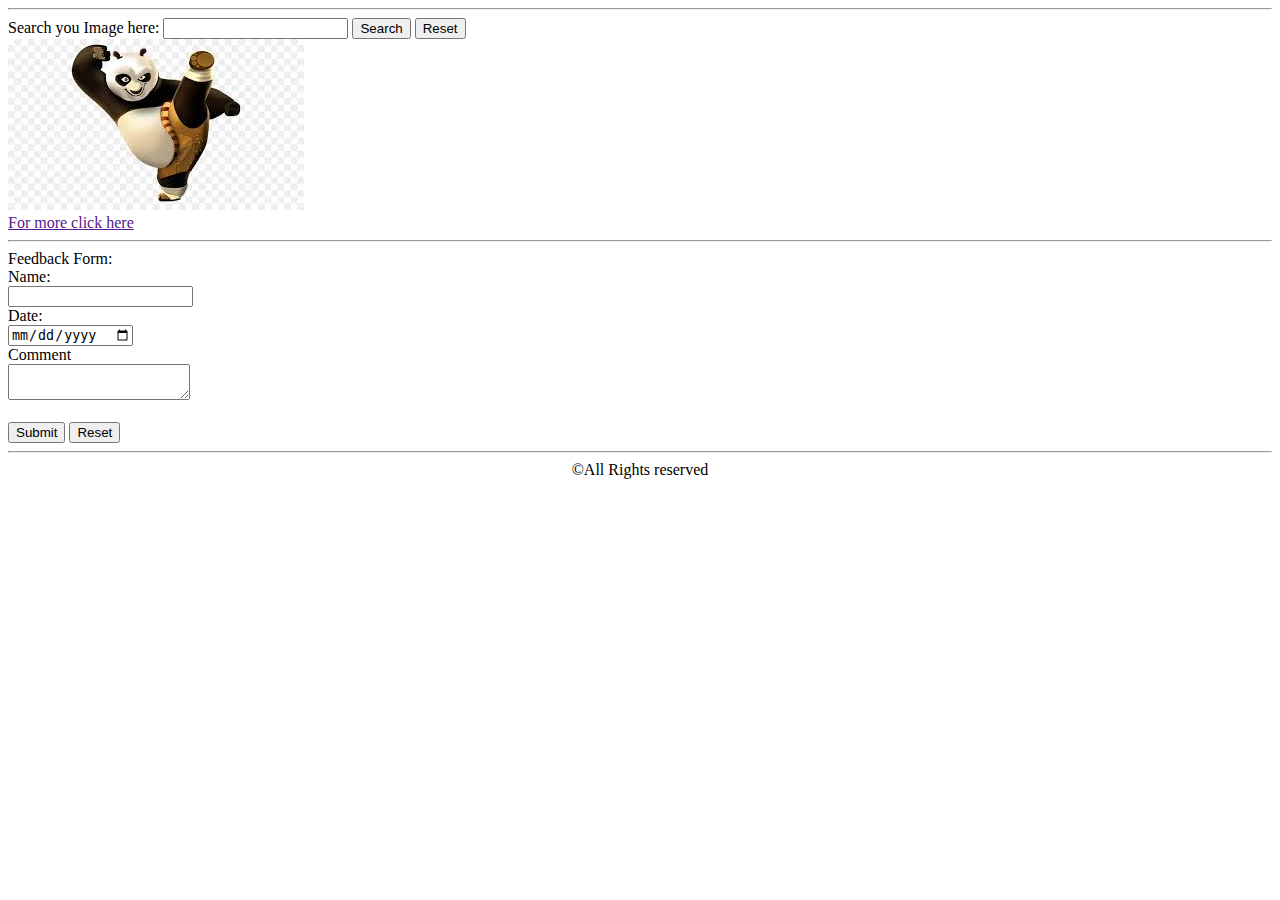
<file: index.html>
<!DOCTYPE html>
<html lang="en">

<head>
    <meta charset="UTF-8">
    <meta name="viewport" content="width=device-width, initial-scale=1.0">
    <title>Practice-Task-1</title>
</head>

<body>
    <header>
        <hr>
    </header>
    <main>
        <form action="">
            <label for="">Search you Image here: </label>
            <input type="text">
            <button>Search</button>
            <input type="reset"><br>
            <img src="assets/image/kung fu panda.jpeg" alt=""><br>
            <a href="">For more click here</a>
        </form>
        <hr>
        <form action="">
            <span>Feedback Form: </span><br>
            <label for="">Name: <br>
                <input type="text">
            </label><br>
            <label for="date">Date: <br>
                <input type="date" name="" id="date">
            </label><br>
            <label for="">Comment <br>
                <textarea name="" id=""></textarea>
            </label>
            <br>
            <br>
            <input type="submit">
            <input type="reset">
        </form>
        <hr>

    </main>
    <footer style="text-align: center;">
        <span>&copy;All Rights reserved</span>
    </footer>

</body>

</html>
</file>
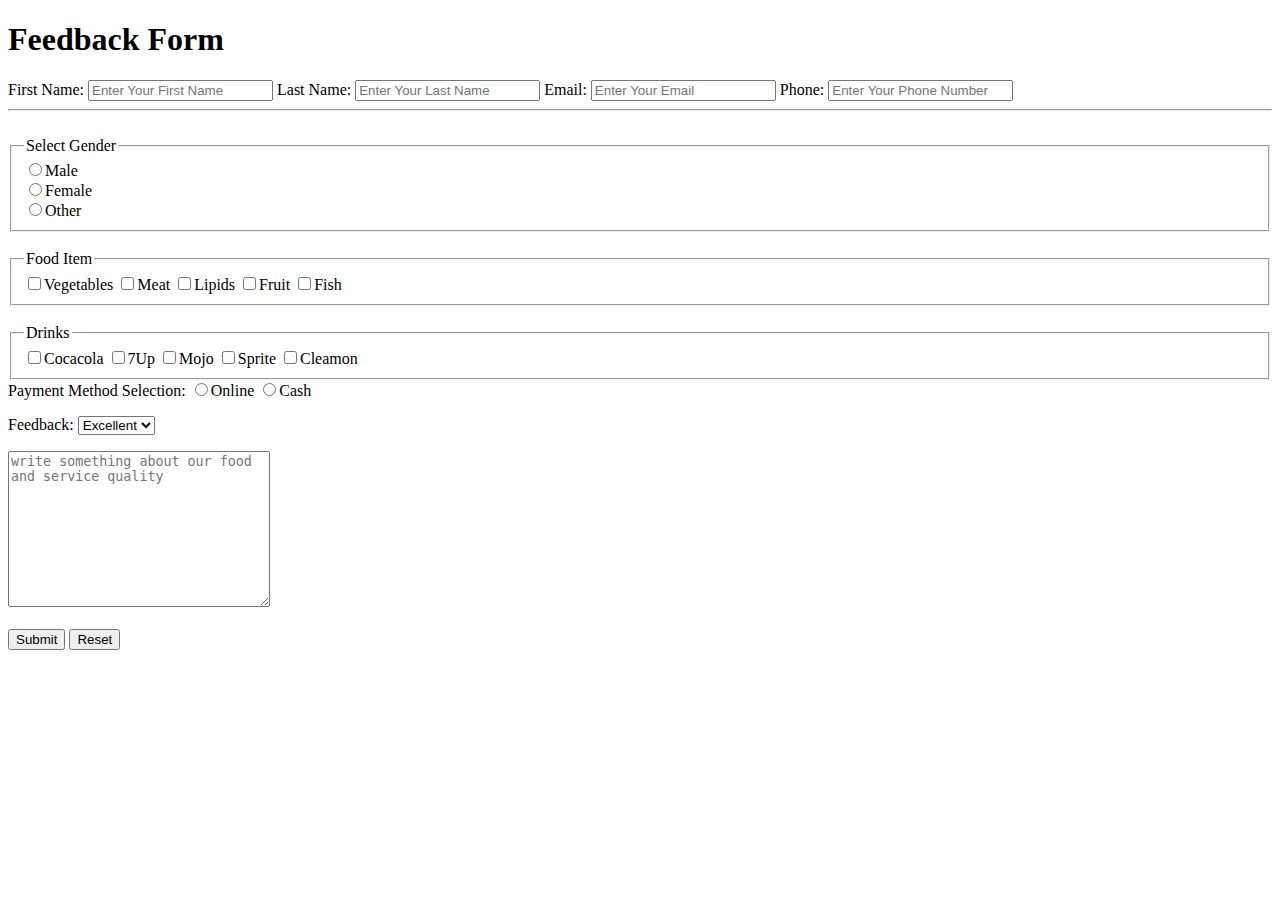
<file: feeback-form.html>
<!DOCTYPE html>
<html lang="en">

<head>
    <meta charset="UTF-8">
    <meta name="viewport" content="width=device-width, initial-scale=1.0">
    <title>Feedback Form</title>
</head>

<body>
    <section>
        <h1>Feedback Form</h1>
        <form action="text">
            <label for="text">First Name:
                <input type="text" placeholder="Enter Your First Name">
            </label>
            <label for="text">Last Name:
                <input type="text" placeholder="Enter Your Last Name">
            </label>
            <label for="email">Email:
                <input type="email" placeholder="Enter Your Email">
            </label>
            <label for="phone">Phone:
                <input type="tel" placeholder="Enter Your Phone Number">
            </label>
            <br>
            <hr>
            <br>
            <fieldset>
                <legend>
                    Select Gender
                </legend>
                <label for="male">
                    <input type="radio" name="gender" id="male">Male
                </label><br>
                <label for="female">
                    <input type="radio" name="gender" id="female">Female
                </label><br>
                <label for="other">
                    <input type="radio" name="gender" id="other">Other
                </label>
            </fieldset>
            <br>
            <fieldset>
                <legend>Food Item</legend>
                <label for="vegetables">
                    <input type="checkbox" name="" id="">Vegetables
                </label>
                <label for="legumes">
                    <input type="checkbox" name="" id="">Meat
                </label>
                <label for="lipids">
                    <input type="checkbox" name="" id="">Lipids
                </label>
                <label for="fruit">
                    <input type="checkbox" name="" id="">Fruit
                </label>
                <label for="fish">
                    <input type="checkbox" name="" id="">Fish
                </label>
            </fieldset>
            <br>
            <fieldset>
                <legend>Drinks</legend>
                <label for="cocacola">
                    <input type="checkbox" name="" id="">Cocacola
                </label>
                <label for="7up">
                    <input type="checkbox" name="" id="">7Up
                </label>
                <label for="moja">
                    <input type="checkbox" name="" id="">Mojo
                </label>
                <label for="Sprite">
                    <input type="checkbox" name="" id="">Sprite
                </label>
                <label for="cl+eamon">
                    <input type="checkbox" name="" id="">Cleamon
                </label>
            </fieldset>
        </form>
        <form action="">
            <span>Payment Method Selection:</span>
            <label for="online">
                <input type="radio" name="payment" id="oline">Online
            </label>
            <label for="cash">
                <input type="radio" name="payment" id="cash">Cash
            </label>
        </form>
        <form action="">
            <p>Feedback: <select name="" id="">Feedback selection
                    <option value="">Excellent</option>
                    <option value="">Good</option>
                    <option value="">Bad</option>
                </select></p>
            <textarea name="" id="" cols="30" rows="10"
                placeholder="write something about our food and service quality"></textarea>
            <br>
            <br>
            <input type="submit">
            <input type="reset">
        </form>

    </section>
</body>

</html>
</file>
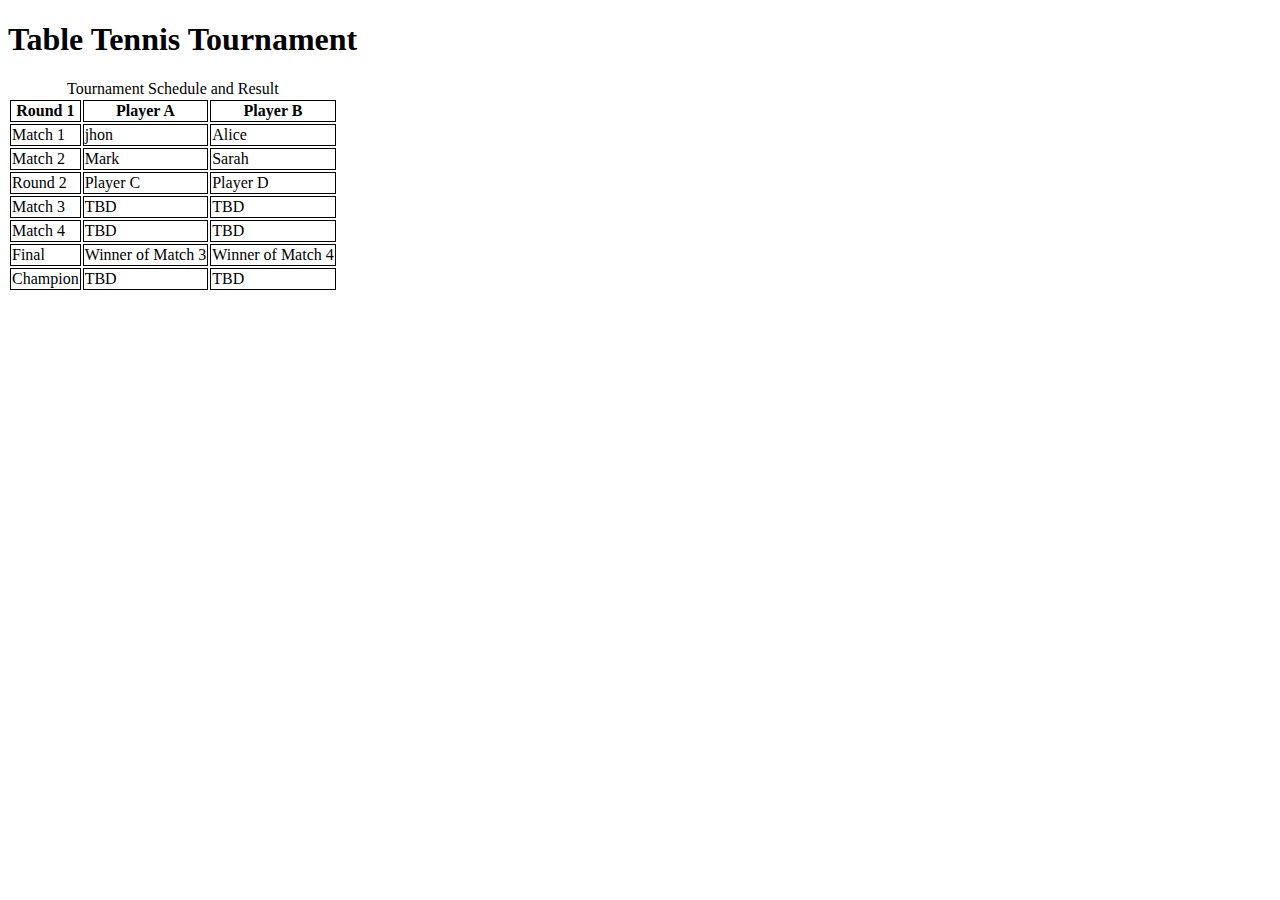
<file: table.html>
<!DOCTYPE html>
<html lang="en">
<head>
    <meta charset="UTF-8">
    <meta name="viewport" content="width=device-width, initial-scale=1.0">
    <title>Table Tennis Tournament</title>
    <link rel="stylesheet" href="style/style.css">
</head>
<body>
    <h1>Table Tennis Tournament</h1>
    <table>
        <caption>Tournament Schedule and Result</caption>
        <thead>
            <tr>
                <th>Round 1</th>
                <th>Player A</th>
                <th>Player B</th>
            </tr>
        </thead>
        <tbody>
            <tr>
                <td>Match 1</td>
                <td>jhon</td>
                <td>Alice</td>
            </tr>
            <tr>
                <td>Match 2</td>
                <td>Mark</td>
                <td>Sarah</td>
            </tr>
            <tr>
                <td>Round 2</td>
                <td>Player C</td>
                <td>Player D</td>
            </tr>
            <tr>
                <td>Match 3</td>
                <td>TBD</td>
                <td>TBD</td>
            </tr>
            <tr>
                <td>Match 4</td>
                <td>TBD</td>
                <td>TBD</td>
            </tr>
            <tr>
                <td>Final</td>
                <td>Winner of Match 3</td>
                <td>Winner of Match 4</td>
            </tr>
            <tr>
                <td>Champion</td>
                <td>TBD</td>
                <td>TBD</td>
            </tr>
        </tbody>
    </table>
</body>
</html>
</file>
<file: style/style.css>
/* table { 
    border-collapse: collapse;
} */
td, th{
    border: 1px solid black;
}
</file>
